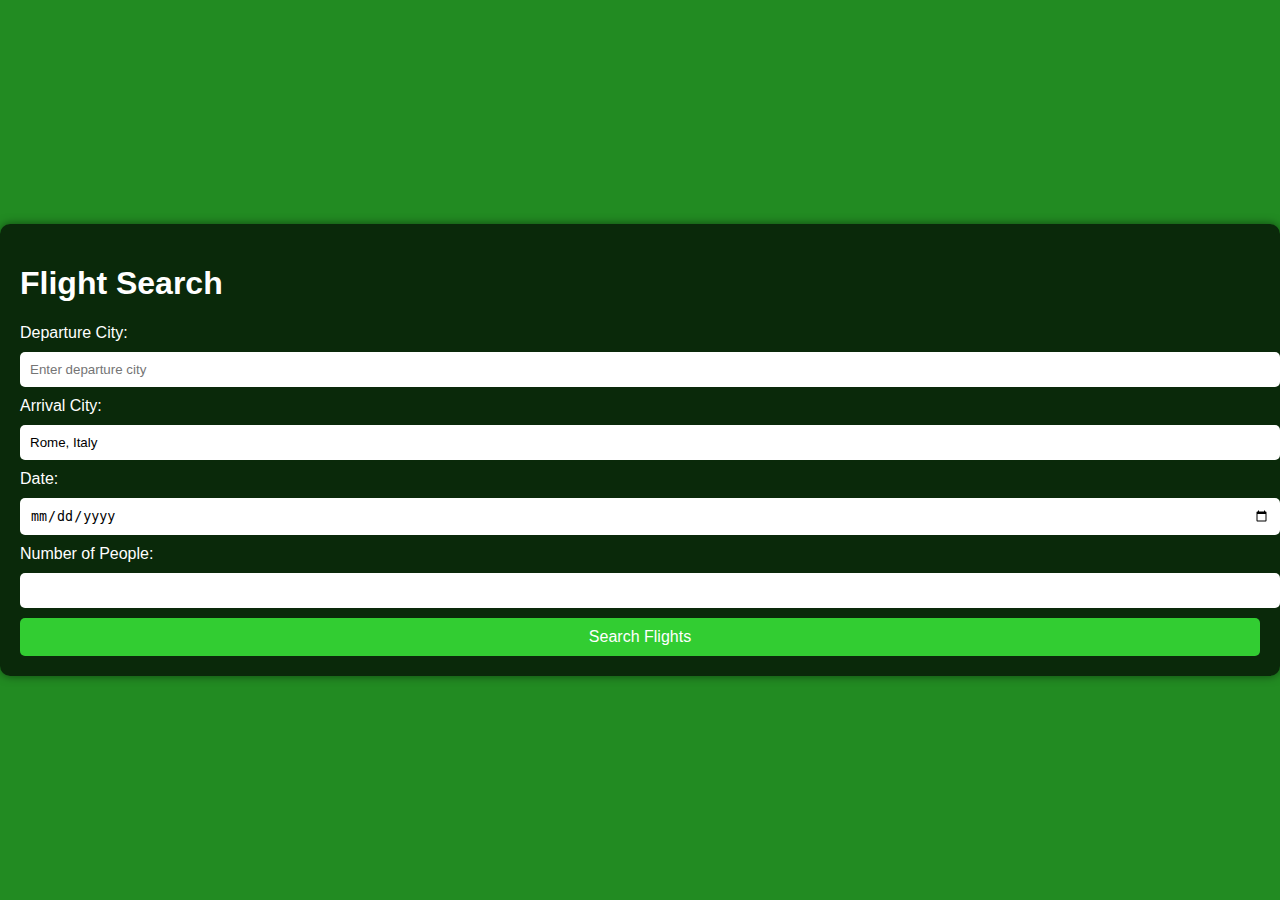
<file: AIgenerated.html>
<!DOCTYPE html>
<html lang="en">
<head>
    <meta charset="UTF-8">
    <meta name="viewport" content="width=device-width, initial-scale=1.0">
    <title>Flight Search</title>
    <style>
        body {
            background-color: #228B22; /* Forest green background */
            color: white;
            font-family: Arial, sans-serif;
            display: flex;
            justify-content: center;
            align-items: center;
            height: 100vh;
            margin: 0;
        }
        .container {
            background-color: rgba(0, 0, 0, 0.7);
            padding: 20px;
            border-radius: 10px;
            box-shadow: 0 0 10px rgba(0, 0, 0, 0.5);
        }
        input, select {
            margin: 10px 0;
            padding: 10px;
            width: 100%;
            border: none;
            border-radius: 5px;
        }
        button {
            padding: 10px;
            width: 100%;
            border: none;
            border-radius: 5px;
            background-color: #32CD32; /* Lime green button */
            color: white;
            font-size: 16px;
            cursor: pointer;
        }
        button:hover {
            background-color: #228B22; /* Darker green on hover */
        }
    </style>
</head>
<body>
    <div class="container">
        <h1>Flight Search</h1>
        <form id="flightForm">
            <label for="departure">Departure City:</label>
            <input type="text" id="departure" name="departure" placeholder="Enter departure city" required>
            
            <label for="arrival">Arrival City:</label>
            <input type="text" id="arrival" name="arrival" value="Rome, Italy" readonly>
            
            <label for="date">Date:</label>
            <input type="date" id="date" name="date" required>
            
            <label for="people">Number of People:</label>
            <input type="number" id="people" name="people" min="1" required>
            
            <button type="button" onclick="searchFlights()">Search Flights</button>
        </form>
        <div id="results"></div>
    </div>

    <script>
        function searchFlights() {
            const departure = document.getElementById('departure').value;
            const date = document.getElementById('date').value;
            const people = document.getElementById('people').value;

            // Mock flight data
            const flights = [
                { airline: 'Airline A', price: 500 },
                { airline: 'Airline B', price: 600 },
                { airline: 'Airline C', price: 700 }
            ];

            let results = '<h2>Available Flights</h2>';
            flights.forEach(flight => {
                results += `<p>${flight.airline}: $${flight.price * people} (for ${people} people)</p>`;
            });

            document.getElementById('results').innerHTML = results;
        }
    </script>
</body>
</html>
</file>
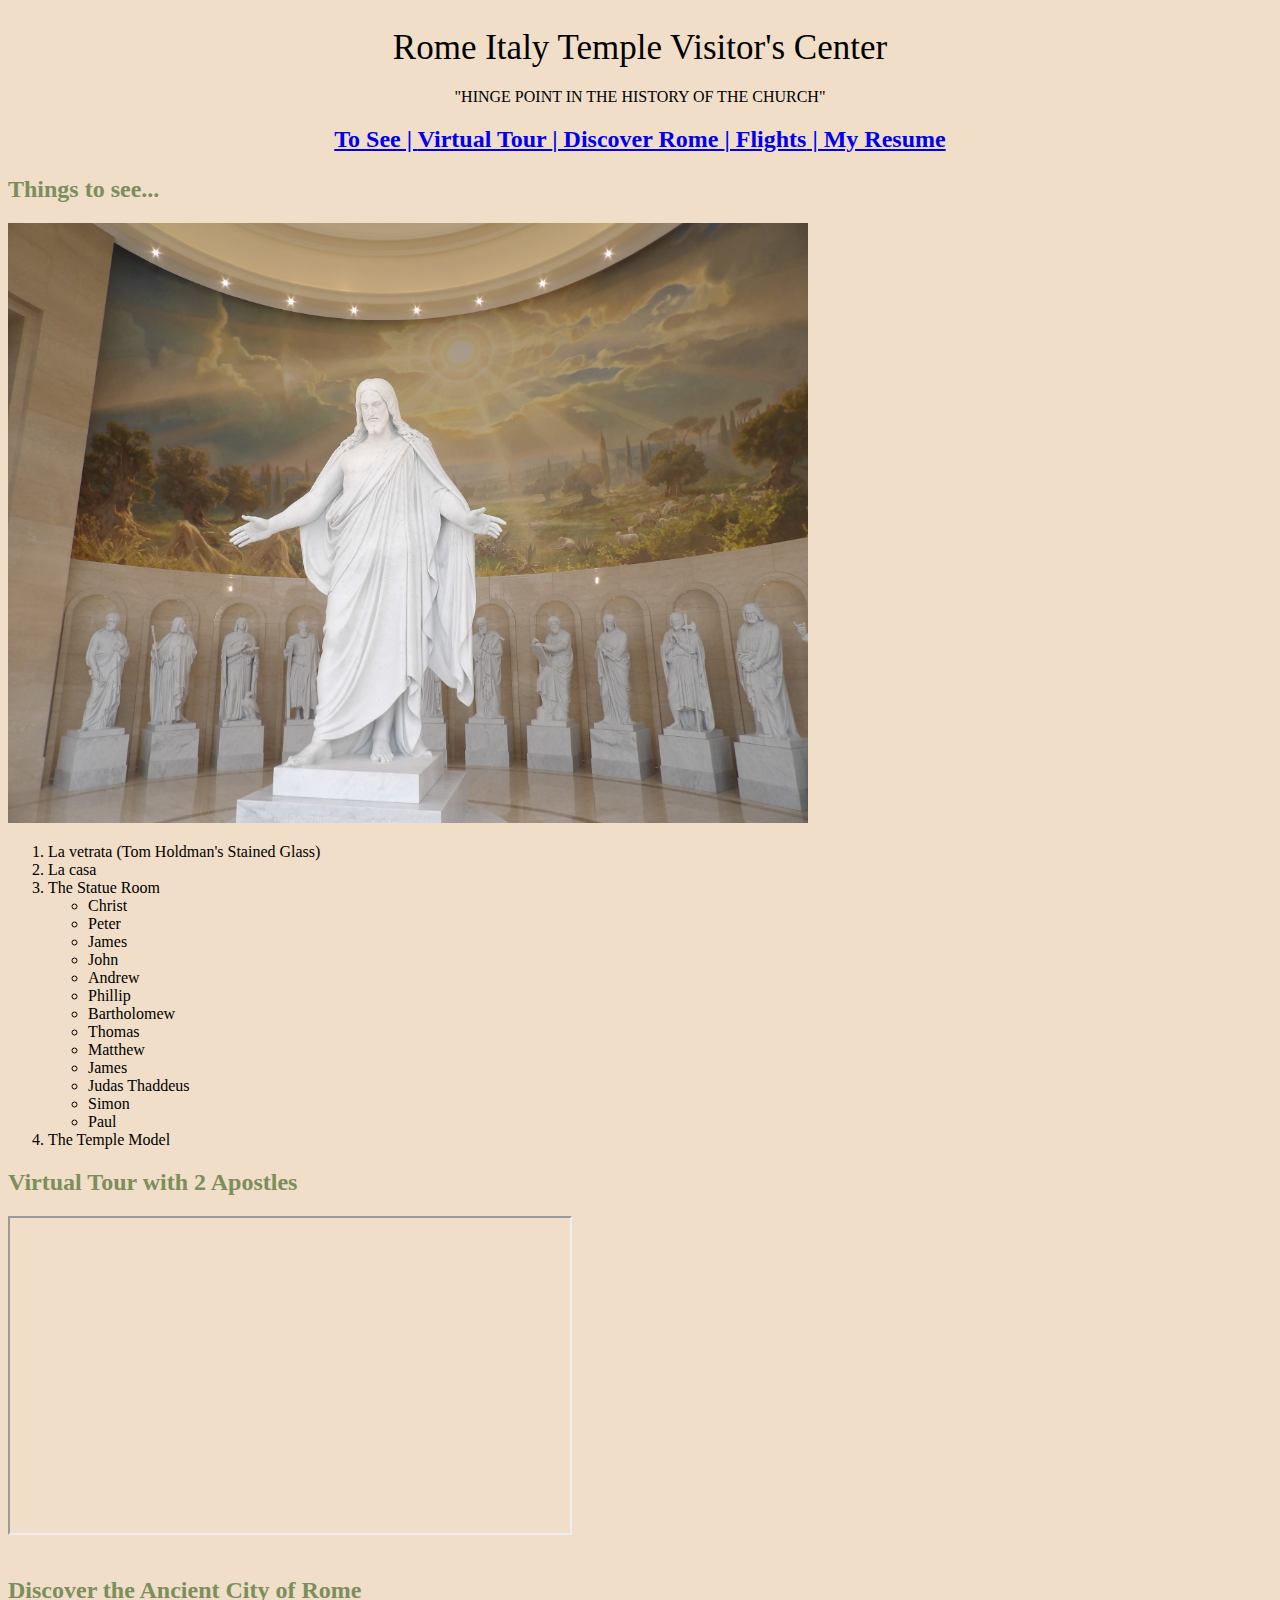
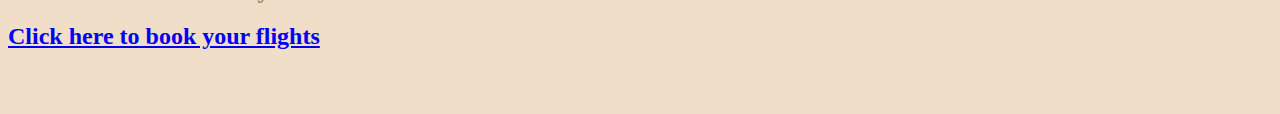
<file: scratch_page.html>
<!DOCTYPE html>
<html>
<head>
    <title>Italy Rome Visitor's Center</title>
    <link rel="stylesheet" href="css/my_styles.css">
</head>

<body>
<div class="header_div"> Rome Italy Temple Visitor's Center</div>

<div class="sub_div" class="heading_text">"HINGE POINT IN THE HISTORY OF THE CHURCH"</h2>
<h2><a href="#tosee">  To See | </a><a href="#virtualtour">Virtual Tour  </a> <a href="#viz1744726799711"> | Discover Rome </a><a href="#flights">|  Flights</a><a href="index.html" target="_blank">   | My Resume</a></h2>
</div>
<br>
<h2 id="tosee" class="heading_text">Things to see...</h2>
<div class="center-div"><img src="Christus Foto.JPG" alt="picture should be here" width="800px"></div>
<ol>
    <li>La vetrata (Tom Holdman's Stained Glass)</li>
    <li>La casa</li>
    <li>The Statue Room
        <ul>
            <li>Christ</li>
            <li>Peter</li>
            <li>James</li>
            <li>John</li>
            <li>Andrew</li>
            <li>Phillip</li>
            <li>Bartholomew</li>
            <li>Thomas</li>
            <li>Matthew</li>
            <li>James</li>
            <li>Judas Thaddeus</li>
            <li>Simon</li>
            <li>Paul</li>
        </ul>

    </li>
    <li>The Temple Model</li>
</ol>
<h2 id="virtualtour" class="heading_text">Virtual Tour with 2 Apostles</h2>
<iframe width="560" height="315" src="https://www.youtube.com/watch?v=dhWgPwEQQ98" allowfullscreen></iframe>
 <br><br>
 <h2 class="heading_text">Discover the Ancient City of Rome</h2>
 <div class='tableauPlaceholder' id='viz1744726799711' style='position: relative'><noscript><a href='#'><img alt='The City of Rome ' src='https:&#47;&#47;public.tableau.com&#47;static&#47;images&#47;Th&#47;TheCityofRome&#47;TheCityofRome&#47;1_rss.png' style='border: none' /></a></noscript><object class='tableauViz'  style='display:none;'><param name='host_url' value='https%3A%2F%2Fpublic.tableau.com%2F' /> <param name='embed_code_version' value='3' /> <param name='site_root' value='' /><param name='name' value='TheCityofRome&#47;TheCityofRome' /><param name='tabs' value='no' /><param name='toolbar' value='yes' /><param name='static_image' value='https:&#47;&#47;public.tableau.com&#47;static&#47;images&#47;Th&#47;TheCityofRome&#47;TheCityofRome&#47;1.png' /> <param name='animate_transition' value='yes' /><param name='display_static_image' value='yes' /><param name='display_spinner' value='yes' /><param name='display_overlay' value='yes' /><param name='display_count' value='yes' /><param name='language' value='en-US' /></object></div>                <script type='text/javascript'>                    var divElement = document.getElementById('viz1744726799711');                    var vizElement = divElement.getElementsByTagName('object')[0];                    vizElement.style.width='1650px';vizElement.style.height='977px';                    var scriptElement = document.createElement('script');                    scriptElement.src = 'https://public.tableau.com/javascripts/api/viz_v1.js';                    vizElement.parentNode.insertBefore(scriptElement, vizElement);   </script>
<h2> <a href="AIgenerated.html" target="_blank" id="flights">Click here to book your flights</a></h2>
 <br><br>


</body>
</html>
</file>
<file: css/my_styles.css>
body {
    background-color: rgba(230, 202, 165, 0.614);
}
p {
    font-family: 'Times New Roman', Times, serif;
    text-align: center;
}
.heading_text {
    font-weight: bold;
    color: rgb(123, 142, 91);
}
.header_div{
    top:5px;
    left: 5px;
    right: 5px;
    height: 80px;
    text-align: center;
    line-height: 80px;
    font-size: 35px;
}
.sub_div {
    top: 95px;
    left: 5px;
    right: 5px;
    height: 50px;
    text-align: center;
}
.center_div{
        display: block;
        margin-left: 5px;
        margin-right: 5px;
    }
</file>
